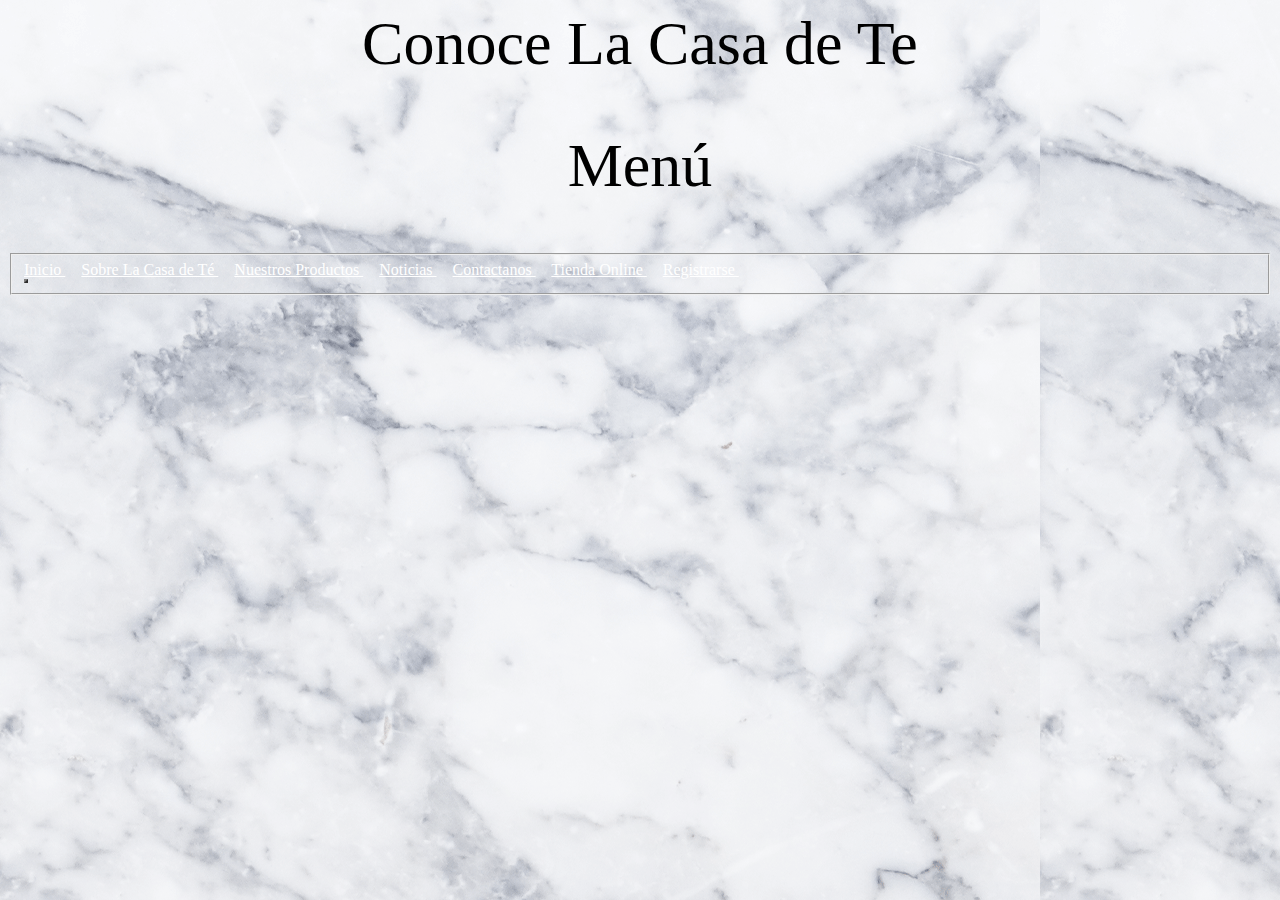
<file: local.html>
<DOCTYPE html>
	<!DOCTYPE html>
	<html>
	<head>
			<link rel="stylesheet" type="text/css" href="style.css"> 
		<title> Conocé La casa de Té </title>
	</head>
	<body> <!-- cuerpo de la web--> 
	<header> <h1> <b> Conoce La Casa de Te </b>  </header> <!--cabecera de la web-->
		<p> <b> <h2> Menú </h2> </b> </p> 
<fieldset> <div>
	<table cellpadding="6" cellspacing="19" border="2"> <!-- configuración de la tabla -->
		<!--menú con link-->
		<a href="Index.html"> Inicio </a> &nbsp &nbsp
		<a href="sobrenos.html"> Sobre La Casa de Té </a> &nbsp &nbsp
<a href="productos.html"> Nuestros Productos </a> </div> &nbsp &nbsp
 	 <a href="news.html"> Noticias </a> &nbsp &nbsp
   		<a href="contacto.html"> Contactanos </a> &nbsp &nbsp 
    		<a href="tienda.html"> Tienda Online </a> &nbsp &nbsp
    			 <a href="registro.html"> Registrarse </a> &nbsp &nbsp 
      			
      	</table>
      	</div>  	

</fieldset>
<br>
	</body>
	</html>
</file>
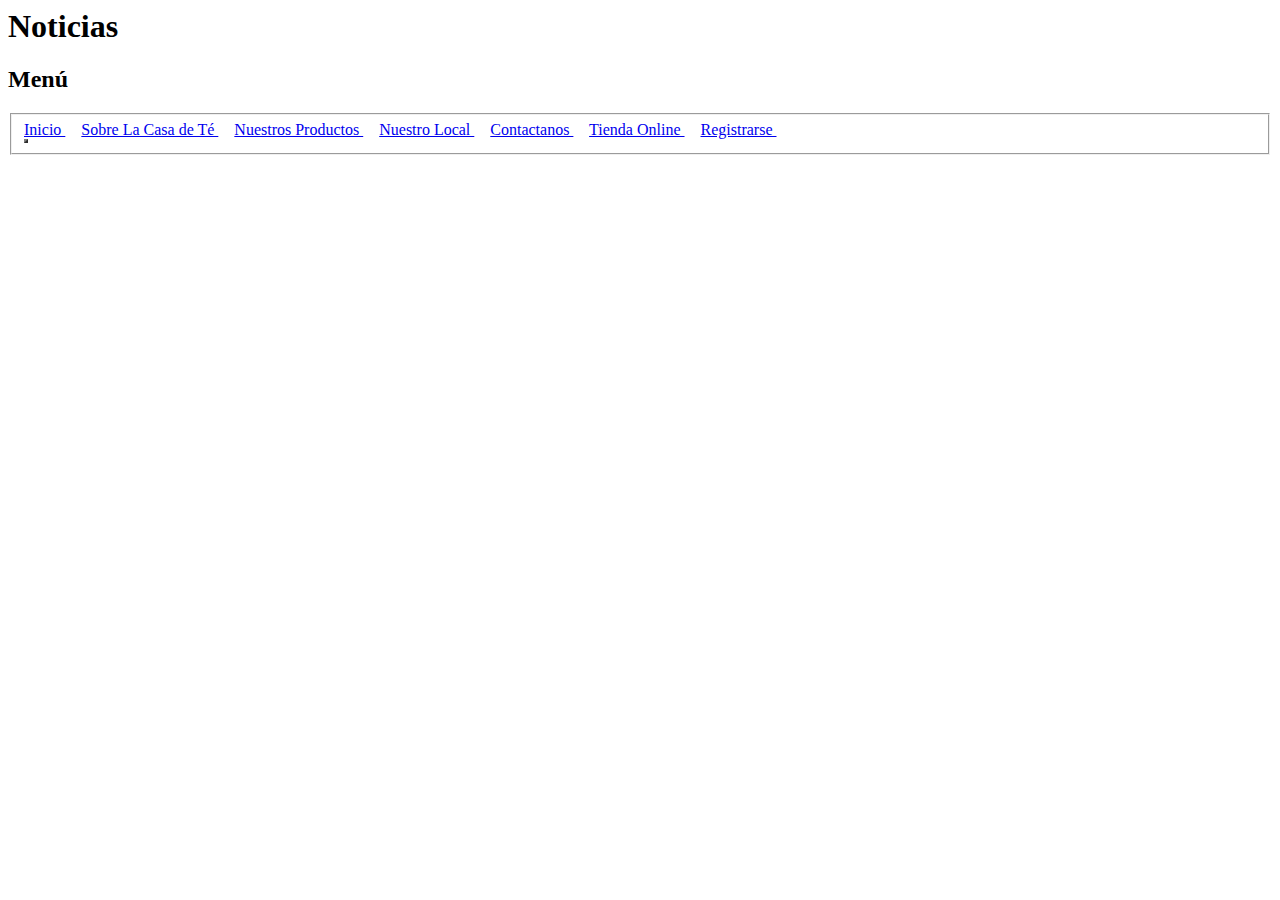
<file: news.html>
<DOCTYPE html>
	<!DOCTYPE html>
	<html>
	<head>
		<title> Noticias</title>
	</head>
	<body>
	<header> <h1>  Noticias   </header> <!--cabecera de la web-->
	 <h2> Menú </h2>
<fieldset> <div>
	<table cellpadding="6" cellspacing="19" border="2"> <!-- configuración de la tabla -->
		<!--menú con link-->
		<a href="Index.html"> Inicio </a> &nbsp &nbsp
		<a href="sobrenos.html"> Sobre La Casa de Té </a> &nbsp &nbsp
		<a href="productos.html"> Nuestros Productos </a> </div> &nbsp &nbsp
 		<a href="local.html"> Nuestro Local </a> &nbsp &nbsp
   		<a href="contacto.html"> Contactanos </a> &nbsp &nbsp 
    	<a href="tienda.html"> Tienda Online </a> &nbsp &nbsp
    	<a href="registro.html"> Registrarse </a> &nbsp &nbsp 
      			
      	</table>
      	</div>  	

</fieldset>
<br>
	</body>
	</html>
</file>
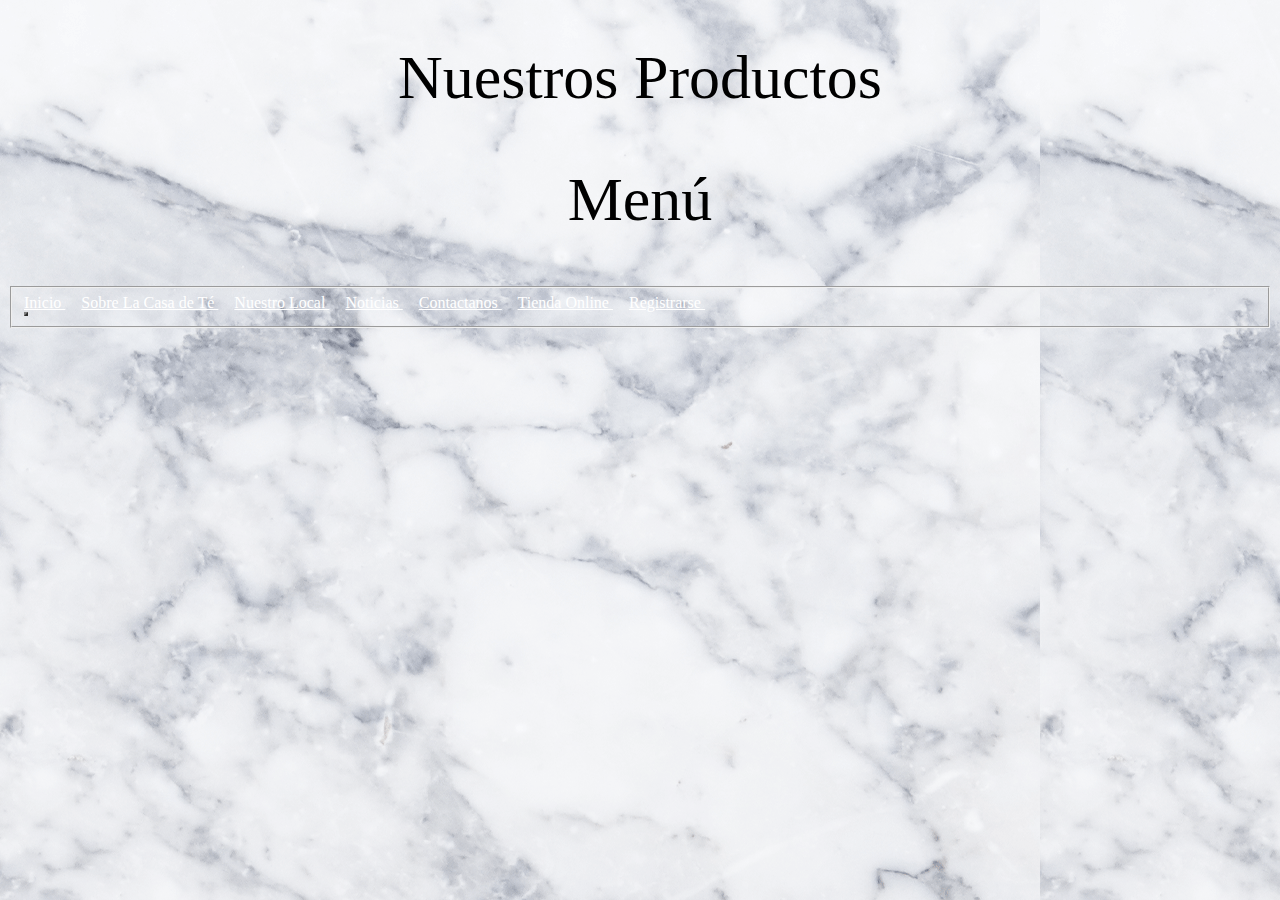
<file: productos.html>
<!DOCTYPE html>
<!DOCTYPE html>
<html>
<head>
	<link rel="stylesheet" type="text/css" href="style.css"> 
	<title> Nuestros Productos </title>
</head>
<body> <!-- cuerpo de la web--> 
	<header> <h1>  Nuestros Productos  </header> <!--cabecera de la web-->
		 <h2> Menú </h2> 
<fieldset> <div>
	<table cellpadding="6" cellspacing="19" border="2"> <!-- configuración de la tabla -->
		<!--menú con link-->
		<a href="Index.html"> Inicio </a> &nbsp &nbsp
		<a href="sobrenos.html"> Sobre La Casa de Té </a> &nbsp &nbsp
 		<a href="local.html"> Nuestro Local </a> &nbsp &nbsp
 	 	<a href="news.html"> Noticias </a> &nbsp &nbsp
   		<a href="contacto.html"> Contactanos </a> &nbsp &nbsp 
    	<a href="tienda.html"> Tienda Online </a> &nbsp &nbsp
    	<a href="registro.html"> Registrarse </a> &nbsp &nbsp 
      			
      	</table>
      	</div>  	

</fieldset>
<br>
</body>
</html>
</file>
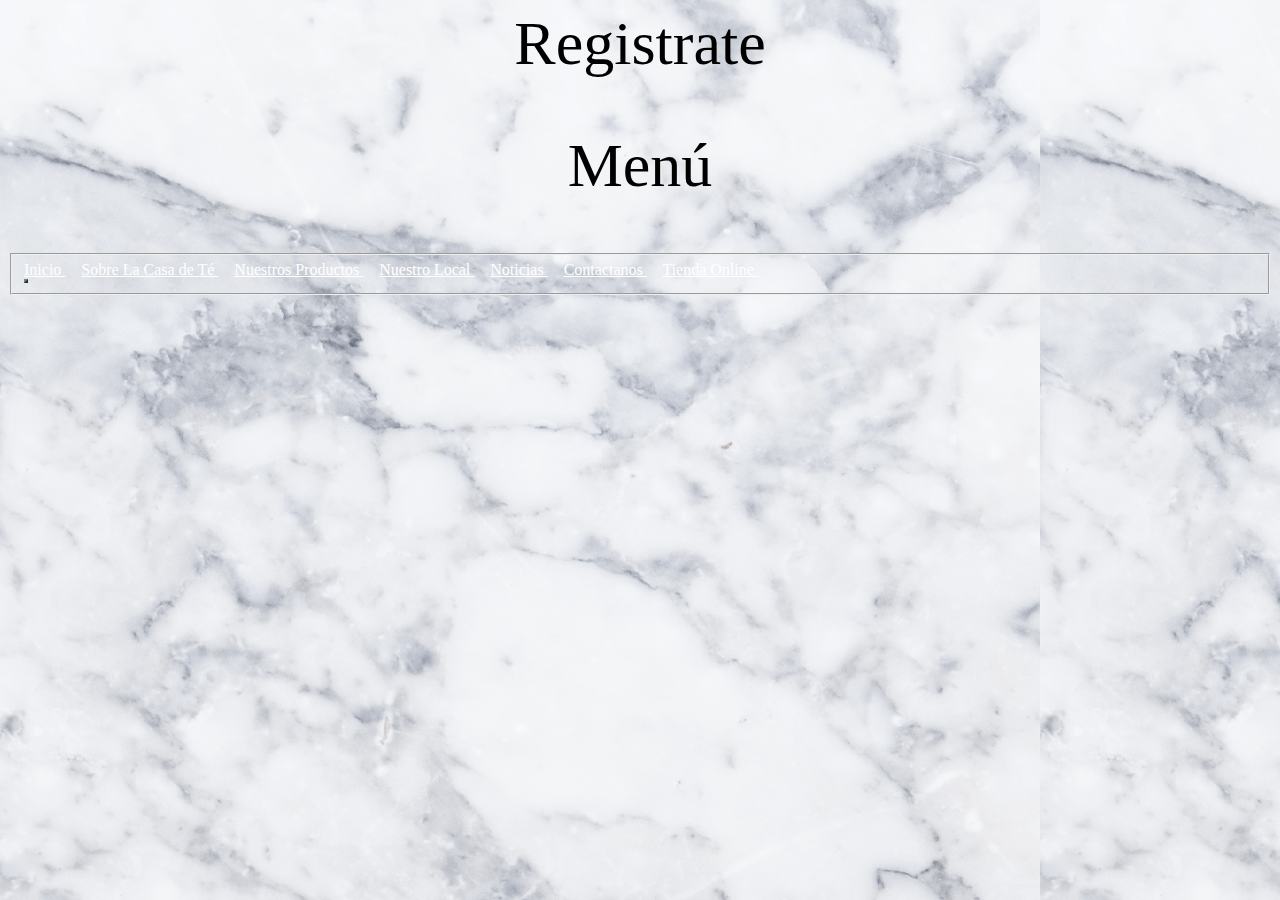
<file: registro.html>
<DOCTYPE html>
	<!DOCTYPE html>
	<html>
	<head>
			<link rel="stylesheet" type="text/css" href="style.css"> 
		<title> Registrate </title>
	</head>
	<link rel="stylesheet" type="text/css" href="style.css"> <!-- acá empieza el estilo de las fuentes-->
	<body>
	<header> <h1>  Registrate </header> <!--cabecera de la web-->
	 <h2> Menú </h2> 
<fieldset> <div>
	<table cellpadding="6" cellspacing="19" border="2"> <!-- configuración de la tabla -->
		<!--menú con link-->
		<a href="Index.html"> Inicio </a> &nbsp &nbsp
		<a href="sobrenos.html"> Sobre La Casa de Té </a> &nbsp &nbsp
		<a href="productos.html"> Nuestros Productos </a> </div> &nbsp &nbsp
 		<a href="local.html"> Nuestro Local </a> &nbsp &nbsp
 	 	<a href="news.html"> Noticias </a> &nbsp &nbsp
   		<a href="contacto.html"> Contactanos </a> &nbsp &nbsp 
    	<a href="tienda.html"> Tienda Online </a> &nbsp &nbsp
      			
      	</table>
      	</div>  	

</fieldset>
<br>
	</body>
	</html>
</file>
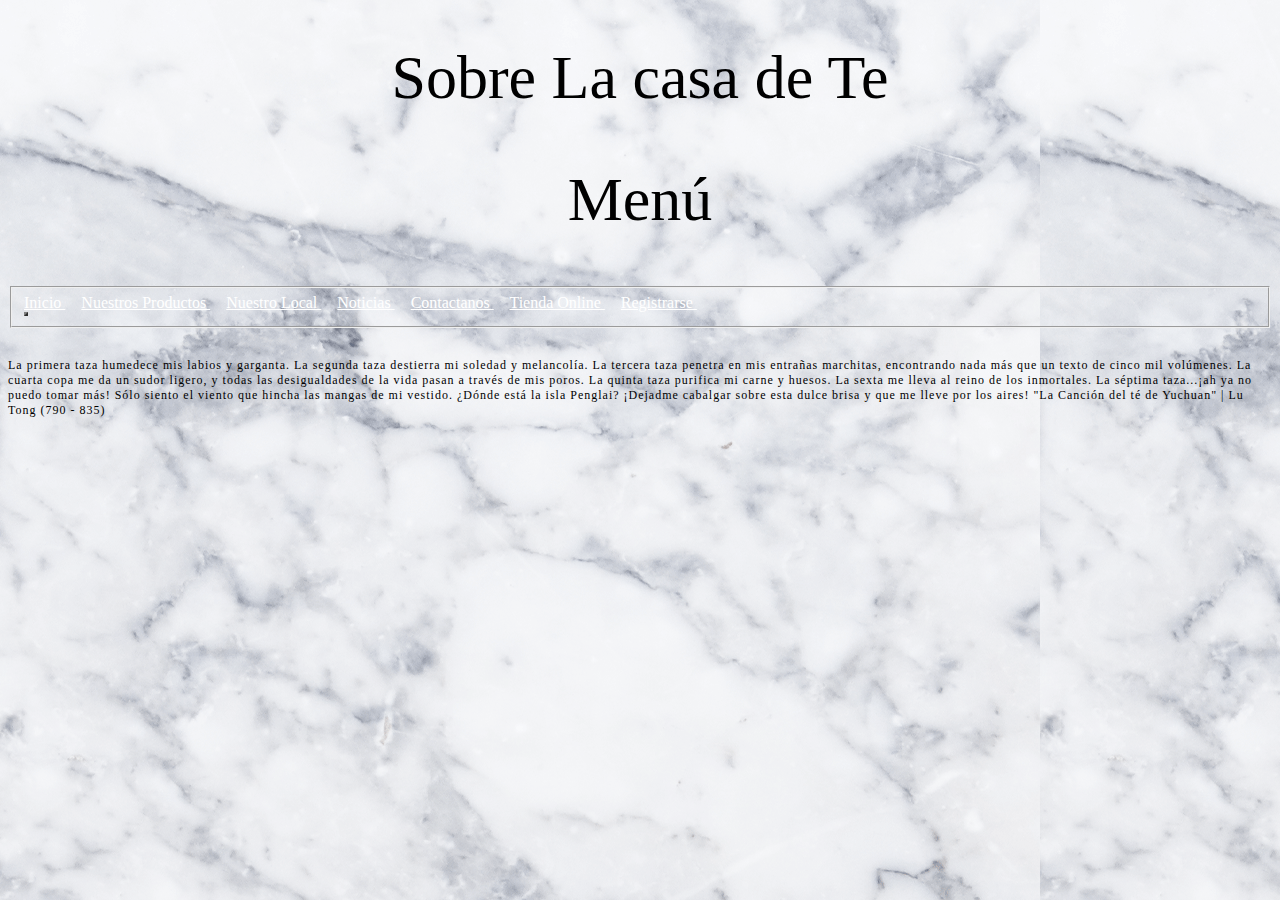
<file: sobrenos.html>
<!DOCTYPE html>
<!DOCTYPE html>
<html>
<head>
		<link rel="stylesheet" type="text/css" href="style.css"> 
	<title> Sobre La Casa de Té </title>
</head>
<body> <!-- cuerpo de la web--> 
	<header> <h1> <b> Sobre La casa de Te </b>  </header> <!--cabecera de la web-->
		<p> <b> <h2> Menú </h2> </b> </p> 
<fieldset> <div>
	<table cellpadding="6" cellspacing="19" border="2"> <!-- configuración de la tabla -->
		<!--menú con link-->
		<a href="Index.html"> Inicio </a> &nbsp &nbsp
		<a href="productos.html"> Nuestros Productos </a> </div> &nbsp &nbsp
 		<a href="local.html"> Nuestro Local </a> &nbsp &nbsp
 		<a href="news.html"> Noticias </a> &nbsp &nbsp
   		<a href="contacto.html"> Contactanos </a> &nbsp &nbsp 
    	<a href="tienda.html"> Tienda Online </a> &nbsp &nbsp
    	<a href="registro.html"> Registrarse </a> &nbsp &nbsp 
      			
      	</table>
      	</div>  	

</fieldset>
<br>
<div>
		<p>
			La primera taza humedece mis labios y garganta.

La segunda taza destierra mi soledad y melancolía.

La tercera taza penetra en mis entrañas marchitas, 

encontrando nada más que un texto de cinco mil volúmenes.

La cuarta copa me da un sudor ligero,

y todas las desigualdades de la vida pasan a través de mis poros.

La quinta taza purifica mi carne y huesos.

La sexta me lleva al reino de los inmortales. 

La séptima taza...¡ah ya no puedo tomar más!

Sólo siento el viento que hincha las mangas de mi vestido.

¿Dónde está la isla Penglai?

¡Dejadme cabalgar sobre esta dulce brisa y que me lleve por los aires!

"La Canción del té de Yuchuan" | Lu Tong (790 - 835)
		</p>
		</div>
</body>
</html>
</file>
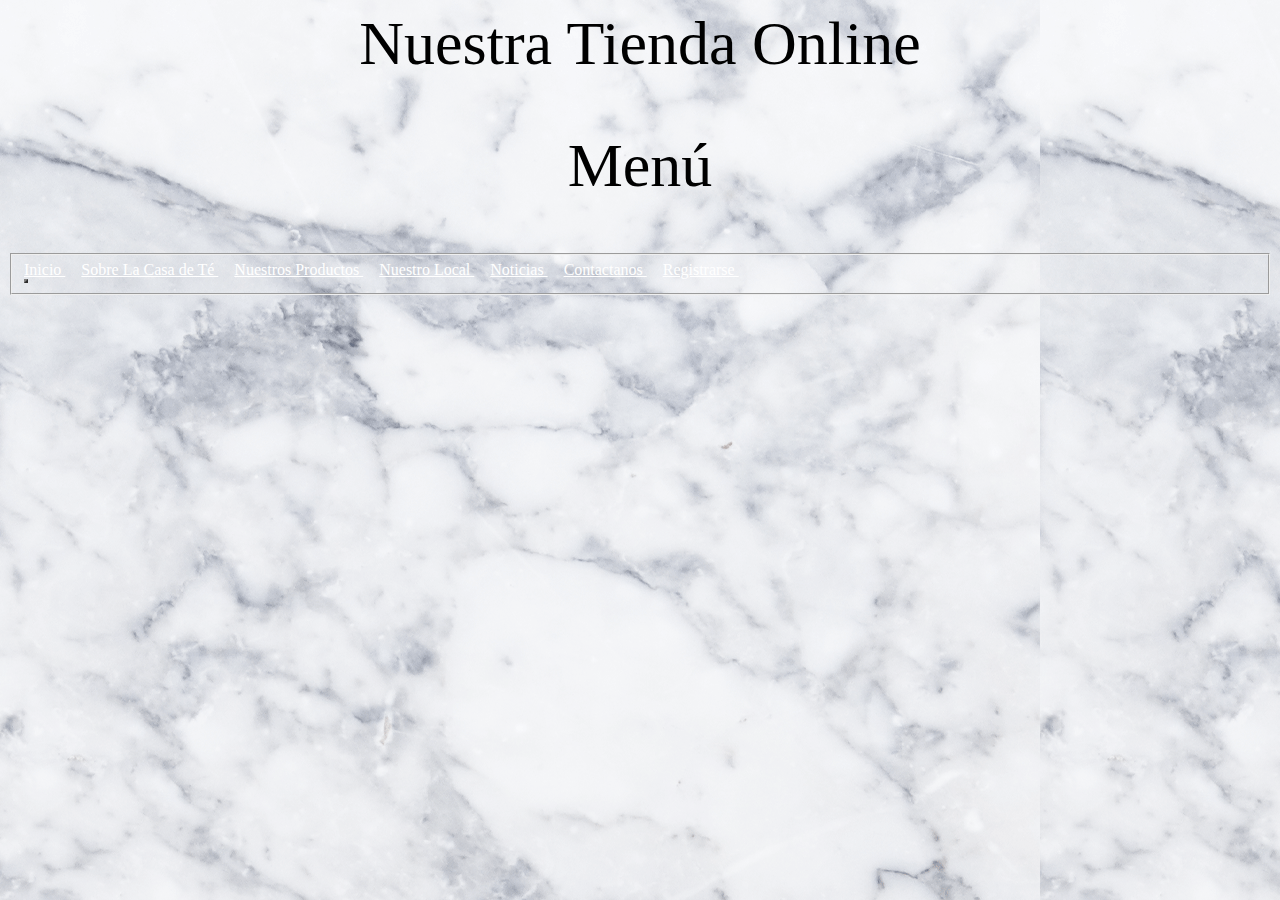
<file: tienda.html>
<DOCTYPE html>
	<!DOCTYPE html>
	<html>
	<head>
			<link rel="stylesheet" type="text/css" href="style.css"> 
		<title> Tienda Online </title>
	</head>
	<body>
	<header> <h1> <b> Nuestra Tienda Online </b>  </header> <!--cabecera de la web-->
		<p> <b> <h2> Menú </h2> </b> </p> 
<fieldset> <div>
	<table cellpadding="6" cellspacing="19" border="2"> <!-- configuración de la tabla -->
		<!--menú con link-->
		<a href="Index.html"> Inicio </a> &nbsp &nbsp
		<a href="sobrenos.html"> Sobre La Casa de Té </a> &nbsp &nbsp
		<a href="productos.html"> Nuestros Productos </a> </div> &nbsp &nbsp
 		<a href="local.html"> Nuestro Local </a> &nbsp &nbsp
 	 	<a href="news.html"> Noticias </a> &nbsp &nbsp
   		<a href="contacto.html"> Contactanos </a> &nbsp &nbsp 
    	<a href="registro.html"> Registrarse </a> &nbsp &nbsp 
      			
      	</table>
      	</div>  	

</fieldset>
<br>
	</body>
	</html>
</file>
<file: style.css>
<style>

	    header {
	font-style: normal; 
	font-family: 'Monsieur La Doulaise', cursive;
	color:#000000;
	text-align: center;
	font-size: 62px;
	font-weight: lighter;
	 
	}
		h1  {
			font-style: normal; 
			font-family: 'Monsieur La Doulaise', cursive;
			color:#000000;
			text-align: center;
			font-size: 62px;
			font-weight: lighter;

	}
		h2  {
	font-style: normal; 
	font-family: 'Monsieur La Doulaise', cursive;
	color:#000000;
	text-align: center;
	font-size: 62px;
	font-weight: lighter;
	}
	h3  {
	font-style: normal; 
	font-family: 'Monsieur La Doulaise', cursive;
	color:#000000;
	text-align: center;
	font-size: 24px;
	font-weight: lighter;
	}
	h5  {
	font-style: normal; 
	font-family: 'Monsieur La Doulaise', cursive;
	color:#000000;
	text-align: center;
	font-size: 24px;
	font-weight: lighter;
	}
		p  {
	font-style: normal;
	color: #000000;
	letter-spacing: 1px;
	line-height: 15px;
	font-size: 12px;
	font-weight: lighter;
	}
	body {
background-image: url(fondhead.jpg);
	}
	
	}
	ul li {
			font-style: normal; 
			font-family: 'Lexend Deca', sans-serif;
			color:#000000;
			text-align: left;
			font-size: 22px;
			font-weight: lighter;
	

	}
			#menu1 {
			background-image: url(fondomenu.png);
			font-style: normal; 
			font-family: 'Lexend Deca', sans-serif;
			color:#FFFFFF;
			font-size: 16px;
			font-weight: lighter;
			text-align: center
	

	}

			#menu2 {
			background-image: url(fondomenu.png);
			font-style: normal; 
			font-family: 'Lexend Deca', sans-serif;
			color:#FFFFFF;
			text-align: center;
			font-size: 16px;
			font-weight: lighter;
	

	}
		a {
    		color:  #FFFFFF; 
		}
		a:hover {
    		color:  #D50963; 
		}
		a:active {
    		color:  #9E0146; 


	</style>
</file>
